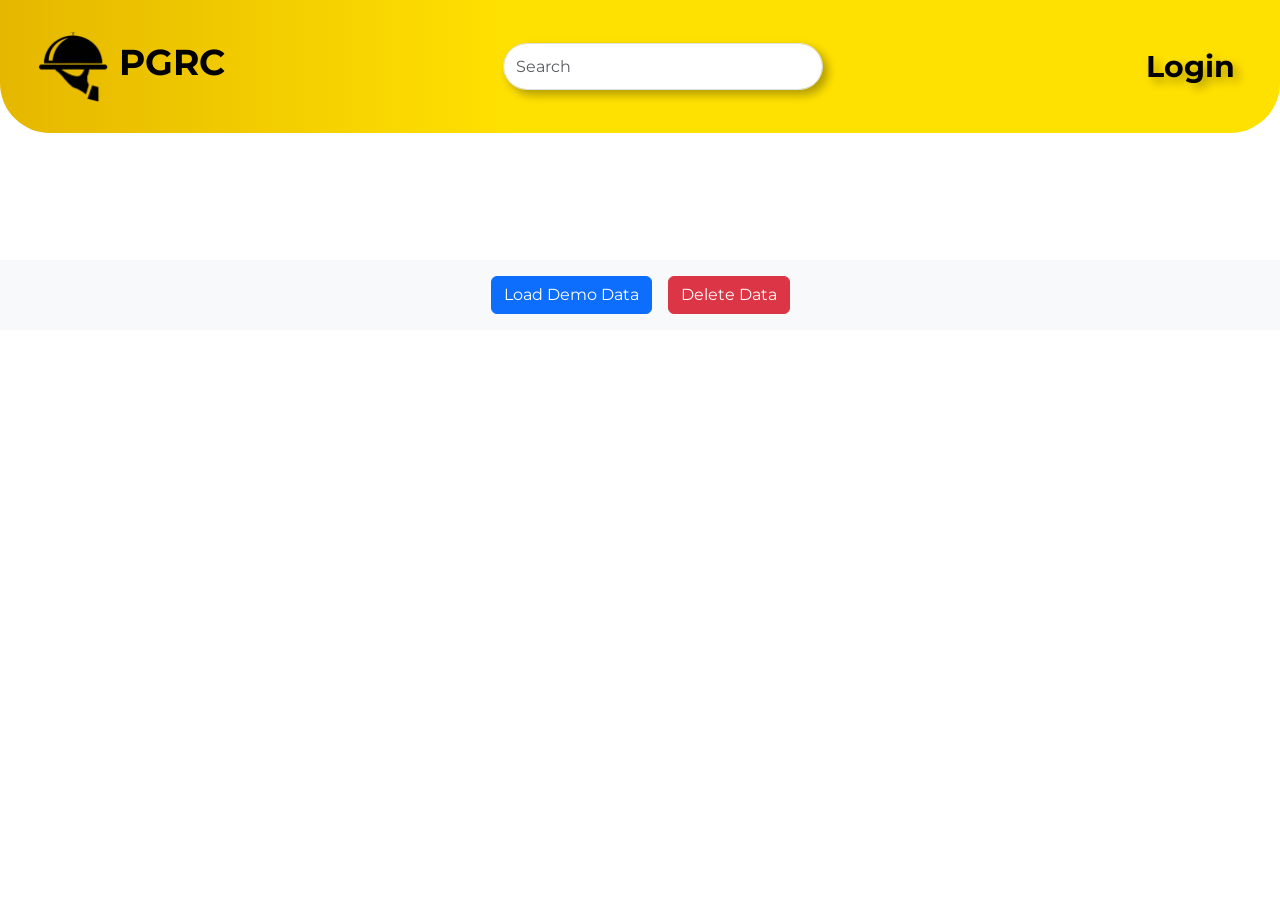
<file: html/home.html>
<!DOCTYPE html>
<html lang="en">
    <head>
        <meta charset="utf-8">
        <meta name="viewport" content="width=device-width, initial-scale=1">
        <title>PGRC</title>
        <link rel="icon" type="image/png" href="../img/logo.png">
        <script src="../js/utility.js"></script>
        <script src="../js/home.js"></script>
        <script src="../js/api.js"></script>
        <script src="../js/data.js"></script>
        <link href="../css/home.css" rel="stylesheet">
        <link href="https://cdn.jsdelivr.net/npm/bootstrap@5.3.3/dist/css/bootstrap.min.css" rel="stylesheet" integrity="sha384-QWTKZyjpPEjISv5WaRU9OFeRpok6YctnYmDr5pNlyT2bRjXh0JMhjY6hW+ALEwIH" crossorigin="anonymous">
    </head>
  <body>
        <div id="navbar" class="d-flex">
            <a id="box-logo" class="col-md-2" href="home.html">
                <img id="logo-img" src="../img/logo.png" alt="PGRC Logo">
                <h1 id="logo-text">PGRC</h1>
            </a>
            <input id="searchBar" class="form-control" type="search" placeholder="Search" aria-label="Search">
            <a class="col-md-2" id="ricettario" href="profile.html?tab=ricettario">Ricettario</a>
            <a class="col-md-2" id="account" href="profile.html?tab=account">Account</a>
            <a class="col-md-2" id="login" href="login.html">Login</a>
            <div class="dropdown">
                <button id="burger-menu" class="btn" type="button" data-bs-toggle="dropdown" aria-expanded="false">
                  <img src="../img/burger-menu.png" alt="Menu" style="width: 35px; height: auto;">
                </button>
                <ul class="dropdown-menu">
                  <li><a class="dropdown-item logged" href="profile.html?tab=ricettario">Ricettario</a></li>
                  <li><a class="dropdown-item logged" href="profile.html?tab=account">Account</a></li>
                  <li><a class="dropdown-item unlogged" href="login.html">Login</a></li>
                </ul>
            </div>
        </div>
        <div id="itemList" class="grid-container"></div> <!-- Qui si aggiungeranno, tramite API, i piatti -->

        <!-- Footer con i tasti -->
        <footer class="d-flex justify-content-center mt-4 p-3 bg-light">
            <button onclick="loadDemoData()" id="loadDemoData" class="btn btn-primary mx-2">Load Demo Data</button>
            <button onclick="deleteData()" id="deleteData" class="btn btn-danger mx-2">Delete Data</button>
        </footer>

    <script src="https://cdn.jsdelivr.net/npm/bootstrap@5.3.3/dist/js/bootstrap.bundle.min.js" integrity="sha384-YvpcrYf0tY3lHB60NNkmXc5s9fDVZLESaAA55NDzOxhy9GkcIdslK1eN7N6jIeHz" crossorigin="anonymous"></script>
  </body>
</html>
</file>
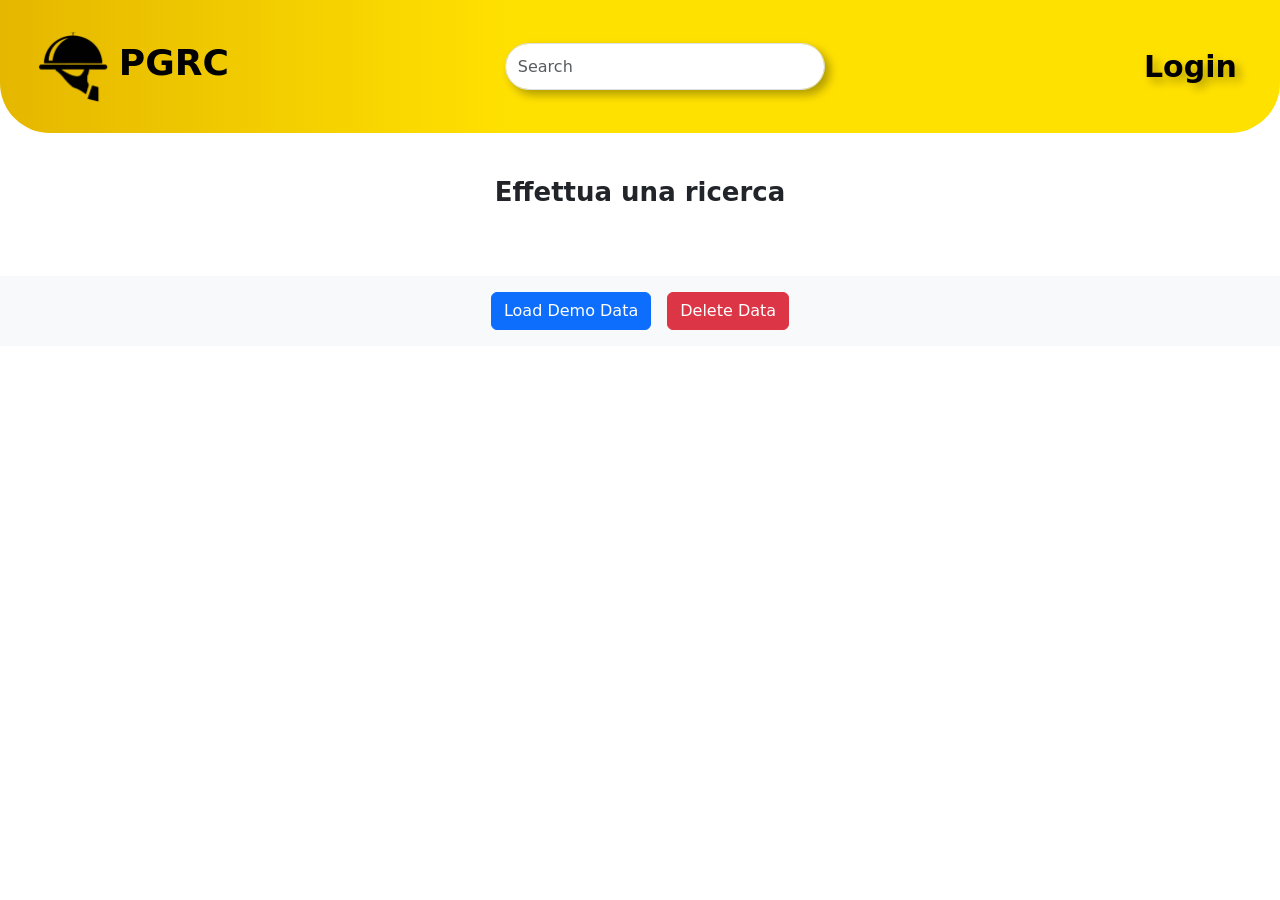
<file: html/search.html>
<!DOCTYPE html>
<html lang="en">
    <head>
        <meta charset="utf-8">
        <meta name="viewport" content="width=device-width, initial-scale=1">
        <title>PGRC</title>
        <link rel="icon" type="image/png" href="../img/logo.png">
        <script src="../js/utility.js"></script>
        <script src="../js/search.js"></script>
        <script src="../js/api.js"></script>
        <script src="../js/data.js"></script>
        <link href="../css/search.css" rel="stylesheet">
        <link href="https://fonts.googleapis.com/css2?family=Material+Symbols+Outlined:opsz,wght,FILL,GRAD@20..48,100..700,0..1,-50..200" rel="stylesheet"/>
        <link href="https://cdn.jsdelivr.net/npm/bootstrap@5.3.3/dist/css/bootstrap.min.css" rel="stylesheet" integrity="sha384-QWTKZyjpPEjISv5WaRU9OFeRpok6YctnYmDr5pNlyT2bRjXh0JMhjY6hW+ALEwIH" crossorigin="anonymous">
    </head>
  <body>
        <div id="navbar" class="d-flex">
            <a id="box-logo" class="col-md-2" href="home.html">
                <img id="logo-img" src="../img/logo.png" alt="PGRC Logo">
                <h1 id="logo-text">PGRC</h1>
            </a>
            <input id="searchBar" class="form-control" type="search" placeholder="Search" aria-label="Search">
            <a class="col-md-2" id="ricettario" href="profile.html?tab=ricettario">Ricettario</a>
            <a class="col-md-2" id="account" href="profile.html?tab=account">Account</a>
            <a class="col-md-2" id="login" href="login.html">Login</a>
            <div class="dropdown">
                <button id="burger-menu" class="btn" type="button" data-bs-toggle="dropdown" aria-expanded="false">
                  <img src="../img/burger-menu.png" alt="Menu" style="width: 35px; height: auto;">
                </button>
                <ul class="dropdown-menu">
                  <li><a class="dropdown-item logged" href="profile.html?tab=ricettario">Ricettario</a></li>
                  <li><a class="dropdown-item logged" href="profile.html?tab=account">Account</a></li>
                  <li><a class="dropdown-item unlogged" href="login.html">Login</a></li>
                </ul>
            </div>
        </div>
        <p id="searchMex" class="messaggioRicerca">Effettua una ricerca</p>
        <div id="itemList" class="searchContainer"></div> <!-- Qui si aggiungeranno, tramite API, i piatti -->

        <!-- Footer con i tasti -->
        <footer class="d-flex justify-content-center mt-4 p-3 bg-light">
            <button onclick="loadDemoData()" id="loadDemoData" class="btn btn-primary mx-2">Load Demo Data</button>
            <button onclick="deleteData()" id="deleteData" class="btn btn-danger mx-2">Delete Data</button>
        </footer>

    <script src="https://cdn.jsdelivr.net/npm/bootstrap@5.3.3/dist/js/bootstrap.bundle.min.js" integrity="sha384-YvpcrYf0tY3lHB60NNkmXc5s9fDVZLESaAA55NDzOxhy9GkcIdslK1eN7N6jIeHz" crossorigin="anonymous"></script>
  </body>
</html>
</file>
<file: css/home.css>
@import url("https://fonts.googleapis.com/css2?family=Montserrat:ital,wght@0,100..900;1,100..900&display=swap"); /* Import del font */

/* Transition Animation between Login and Sign Up */
body {
    opacity: 0;
    transition: opacity .5s ease-in-out;
    font-family: "Montserrat", serif !important;
    font-weight: 400 !important;
}

#navbar {
    background: linear-gradient(to right, #E5B700, #FFE100 40%);
    height: calc((160 / 1080) * 100vh);
    border-radius: 0 0 50px 50px;
}

#box-logo {
    display: flex;
    margin: 0px;
    padding: 0px;
    text-decoration: none;
    transition: all 0.2s ease;
    width: auto;
}

#logo-img {
    width: 77px; /* o la larghezza desiderata */
    height: auto; /* Mantiene il rapporto di aspetto */
    object-fit: contain; /* L'immagine verrà scalata senza distorsioni */
    margin-left: calc((80 / 1920) * 100vh);
    align-self: center;
}

#logo-text {
    color: black;
    font-weight: 700;
    align-self: center;
    margin-left: calc((24 / 1920) * 100vh);
}

#box-logo:hover {
    transform: scale(1.03);
}

#ricettario, #account, #login {
    text-decoration: none;
    font-weight: 700;
    font-size: 32px;
    text-align: center;
    text-shadow: 5px 5px 10px rgba(0, 0, 0, 0.3);
    color: black;
    align-self: center;
    width: 14%;
    transition: all 0.2s ease;
}

#ricettario:hover, #account:hover, #login:hover {
    font-size: 33px;
}

#searchBar {
    height: 35%;
    width: 25%;
    border-radius: 100px;
    align-self: center;
    margin-inline: auto;
    box-shadow: 5px 5px 10px rgba(0, 0, 0, 0.3); /* Aggiunge la box shadow */
    transition: all 0.3s ease;
}

#searchBar:hover {
    transform: scale(1.03);
}

.grid-container {
    user-select: none;
    display: grid;
    grid-template-columns: repeat(auto-fit, 200px); /* 4 elementi per riga */
    justify-content: space-between;
    padding: 4% 10%;
    row-gap: 100px;
    column-gap: 30px;
}

.grid-item {
    cursor: pointer;
    text-align: center;
    border-radius: 30px;
    transition: all 0.3s ease;
    padding: 5%;
    box-shadow: 5px 5px 10px rgba(0, 0, 0, 0.3);
}

.grid-item:hover {
    box-shadow: 5px 5px 10px rgba(0, 0, 0, 0.1);
    transform: scale(0.95);
}

.dropdown {
    display: none;
    justify-content: center;
    align-content: center;
    margin-right: 20px;
}

.plateName {
    font-family: "Montserrat";
    font-size: 20px;
    font-weight: 500;
}

.plateImg {
    width: 200px;
    height: 200px;
    margin-bottom: 5px;
    box-shadow: 5px 5px 10px rgba(0, 0, 0, 0.3);
    max-width: 100%; /* L'immagine si adatta alla larghezza del contenitore */
    height: auto;    /* Mantiene il rapporto d'aspetto originale */
    object-fit: contain; /* Assicura che l'immagine sia interamente visibile */
    border-radius: 30px;
}

.area {
    border-bottom: 2px solid blue;
}

.area:hover, .categoria:hover, .not-logged:hover {
    border-width: 10px;
}

.categoria {
    border-bottom: 2px solid red;
}

.not-logged {
    border-bottom: 2px solid green;
}



/* Responsiveness */
@media (max-width: 1400px) {
    #ricettario, #account, #login {
        font-size: 30px;
    }

    #logo-img {
        width: 70px;
    }
    
    #logo-text {
        font-size: 36px;
    }

    #searchBar {
        width: 25%;
    }
}

/* Responsiveness */
@media (max-width: 1250px) {
    #ricettario, #account, #login {
        font-size: 26px;
    }

    #searchBar {
        width: 30%;
    }
}


/* Responsiveness */
@media (max-width: 1100px) {
    #ricettario, #account, #login {
        width: 20%;
    }
    
    #logo-img {
        width: 60px;
        margin-left: calc((70 / 1920) * 100vh);
    }
    
    #logo-text {
        display: block;
        font-size: 32px;
        margin-left: calc((18 / 1920) * 100vh);
    }
}

/* Nasconde le voci di menu e mostra il burger menu per schermi piccoli */
@media (max-width: 767px) {
    #ricettario, #account, #login {
        display: none !important;
    }

    .dropdown {
        display: block;
    }

    .grid-container {
        justify-content: center;
    }
    
    #logo-text {
        display: none;
        font-size: 28px;
        margin-left: calc((14 / 1920) * 100vh);
    }

    #searchBar {
        width: 40%;
    }
}
</file>
<file: css/search.css>
@import url("https://fonts.googleapis.com/css2?family=Montserrat:ital,wght@0,100..900;1,100..900&display=swap"); /* Import del font */

/* Transition Animation between Login and Sign Up */
body {
    font-family: "Montserrat", serif;
    font-weight: 400;
}

#navbar {
    background: linear-gradient(to right, #E5B700, #FFE100 40%);
    height: calc((160 / 1080) * 100vh);
    border-radius: 0 0 50px 50px;
}

#box-logo {
    display: flex;
    margin: 0px;
    padding: 0px;
    text-decoration: none;
    transition: all 0.2s ease;
    width: auto;
}

#logo-img {
    width: 77px; /* o la larghezza desiderata */
    height: auto; /* Mantiene il rapporto di aspetto */
    object-fit: contain; /* L'immagine verrà scalata senza distorsioni */
    margin-left: calc((80 / 1920) * 100vh);
    align-self: center;
}

#logo-text {
    color: black;
    font-weight: 700;
    align-self: center;
    margin-left: calc((24 / 1920) * 100vh);
}

#box-logo:hover {
    transform: scale(1.03);
}

#ricettario, #account, #login {
    text-decoration: none;
    font-weight: 700;
    font-size: 32px;
    text-align: center;
    text-shadow: 5px 5px 10px rgba(0, 0, 0, 0.3);
    color: black;
    align-self: center;
    width: 14%;
    transition: all 0.2s ease;
}

#ricettario:hover, #account:hover, #login:hover {
    font-size: 33px;
}

.dropdown {
    display: none;
    justify-content: center;
    align-content: center;
    margin-right: 20px;
}

#searchBar {
    height: 35%;
    width: 25%;
    border-radius: 100px;
    align-self: center;
    margin-inline: auto;
    box-shadow: 5px 5px 10px rgba(0, 0, 0, 0.3); /* Aggiunge la box shadow */
    transition: all 0.3s ease;
}

#searchBar:hover {
    transform: scale(1.03);
}

.messaggioRicerca {
    display: flex;
    align-items: center;
    width: 100%;
    justify-content: center;
    margin-block: 40px;
    font-size: 26px;
    font-weight: 700;
}

.searchContainer {
    width: 100%;
    height: 100%;
    display: flex;
    flex-direction: column;
    justify-content: center;
    align-items: center;
}





.plateSearch {
    cursor: pointer;
    width: 1090px;
    height: 250px;
    background-color: white;
    border-radius: 35px;
    margin-bottom: 50px;
    display: flex;
    align-items: center;
    box-shadow: 5px 5px 15px rgba(0, 0, 0, 0.2);
    transition: all 0.3s ease;
}

.plateSearch:hover {
    transform: scale(1.03);
    box-shadow: 5px 5px 15px rgba(0, 0, 0, 0.4);
}

.plateImg {
    width: 205px;
    height: 205px;
    box-shadow: 5px 5px 10px rgba(0, 0, 0, 0.3);
    max-width: 100%; /* L'immagine si adatta alla larghezza del contenitore */
    height: auto;    /* Mantiene il rapporto d'aspetto originale */
    object-fit: contain; /* Assicura che l'immagine sia interamente visibile */
    border: 5px solid #FFCC00;
    border-radius: 25px;
    transition: all 0.3s ease;
}


/* Colonna sinistra con l'immagine */
.plateLeft {
    flex: 1; /* Occupa 1/4 del contenitore */
    display: flex; 
    justify-content: center;
}


.plateRight {
    height: 100%;
    flex: 3; /* Occupa 3/4 del contenitore */
    display: flex;
    flex-direction: column; /* Disposizione verticale */
    justify-content: space-evenly; /* Spazi distribuiti tra gli elementi */
    align-items: flex-start; /* Allinea a sinistra */
}


.plateName {
    font-size: 28px;
    font-weight: 600;
    color: black;
}

.areaAndCategory {
    font-size: 20px;
    font-weight: 700;
    color: #002BFF;
}

.plateReviews {
    display: inline-flex;
    font-size: 16px;
    font-weight: 600;
    color: black;
    gap: 60px;
}

.starReview, .difficultyReview, .numberReview {
    display: inline-flex;
    align-items: center;
    gap: 6px;
}

.kidStar, .stockpot, .reviews {
    user-select: none;
    font-size: 26px !important;
    font-variation-settings: 'FILL' 1, 'wght' 500, 'GRAD' 0, 'opsz' 20;
}

.reviewVote {
    font-size: 18px;
    font-weight: 700;
    color: black;
}

.kidStar {
    color: #FFCC00;
}

.stockpot {
    color: rgb(73, 125, 255);
}

.reviews {
    color: red;
}






/* Responsiveness */
@media (max-width: 1400px) {
    #ricettario, #account, #login {
        font-size: 30px;
    }

    #logo-img {
        width: 70px;
    }
    
    #logo-text {
        font-size: 36px;
    }

    #searchBar {
        width: 25%;
    }
}

/* Responsiveness */
@media (max-width: 1250px) {
    #ricettario, #account, #login {
        font-size: 26px;
    }

    #searchBar {
        width: 30%;
    }

    .plateSearch {
        width: 900px;
        height: 230px;
        margin-bottom: 40px;
    }

    .plateImg {
        width: 185px;
        height: 185px;
        border: 5px solid #FFCC00;
    }

    .plateName {
        font-size: 26px;
    }

    .areaAndCategory {
        font-size: 18px;
    }

    .plateReviews {
        gap: 50px;
    }
}


/* Responsiveness */
@media (max-width: 1100px) {
    #ricettario, #account, #login {
        width: 20%;
    }
    
    #logo-img {
        width: 60px;
        margin-left: calc((70 / 1920) * 100vh);
    }
    
    #logo-text {
        display: block;
        font-size: 32px;
        margin-left: calc((18 / 1920) * 100vh);
    }

    .plateSearch {
        width: 650px;
        height: 210px;
        margin-bottom: 30px;
    }

    .plateImg {
        width: 155px;
        height: 155px;
        border: 5px solid #FFCC00;
    }

    .plateName {
        font-size: 26px;
    }

    .areaAndCategory {
        font-size: 18px;
    }

    .plateReviews {
        gap: 40px;
    }

    .plateLeft {
        flex: 1;
    }
    
    .plateRight {
        flex: 2;
    }
}

/* Nasconde le voci di menu e mostra il burger menu per schermi piccoli */
@media (max-width: 767px) {
    #ricettario, #account, #login {
        display: none !important;
    }

    .dropdown {
        display: block;
    }

    .searchContainer {
        justify-content: center;
    }
    
    #logo-text {
        display: none;
        font-size: 28px;
        margin-left: calc((14 / 1920) * 100vh);
    }

    #searchBar {
        width: 40%;
    }

    .plateSearch {
        width: 450px;
        height: 150px;
        margin-bottom: 20px;
    }

    .plateImg {
        width: 125px;
        height: 125px;
        border: 5px solid #FFCC00;
    }

    .plateName {
        font-size: 22px;
        font-weight: 700;
    }

    .areaAndCategory {
        font-size: 16px;
    }

    .plateReviews {
        font-size: 16px;
        font-weight: 600;
        gap: 30px;
    }
    
    .kidStar, .stockpot, .reviews {
        font-size: 20px !important;
    }
    
    .reviewVote {
        font-size: 15px;
    }
}
</file>
